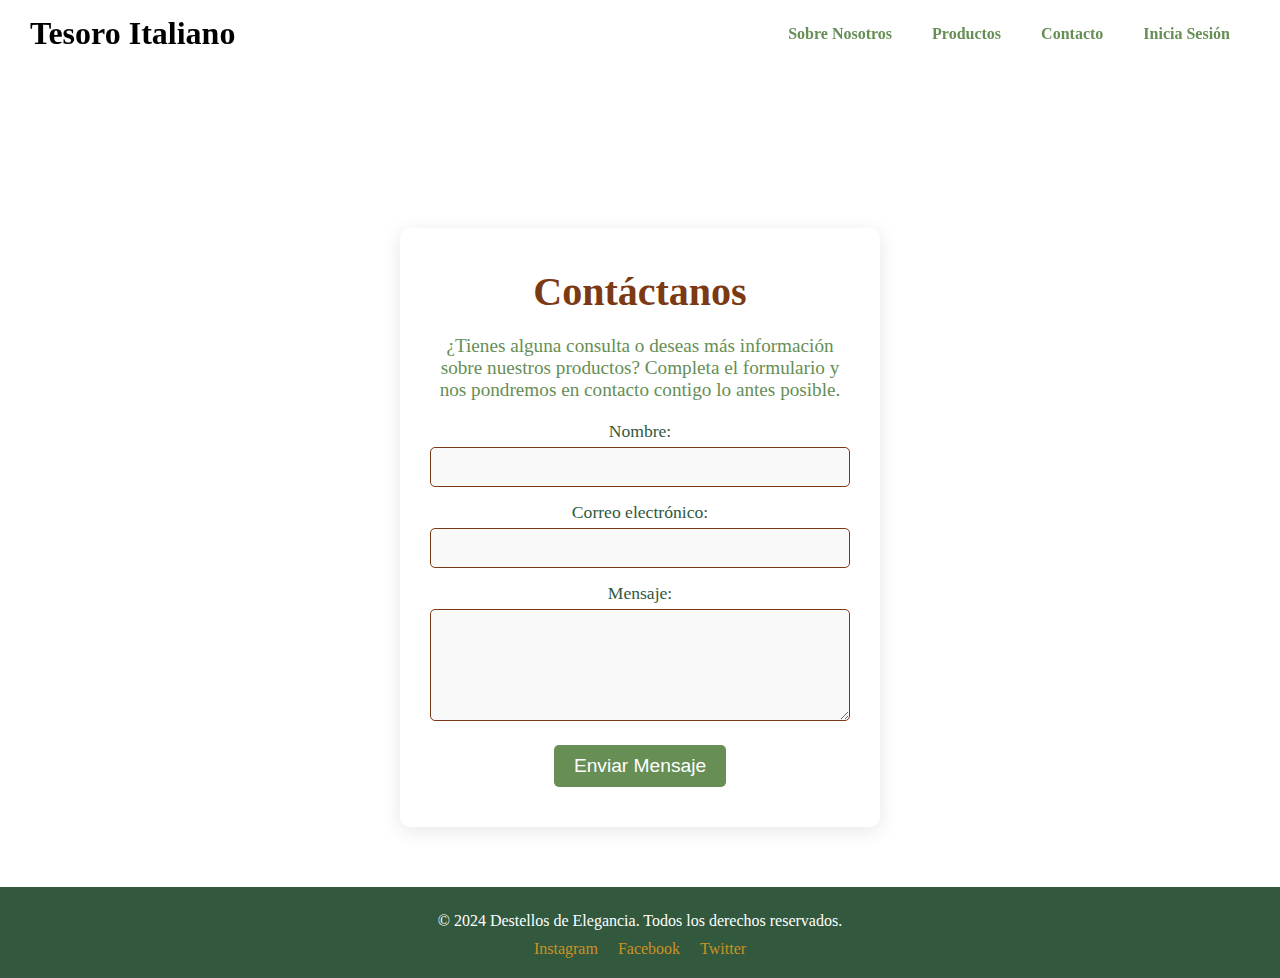
<file: contacto.html>
<!DOCTYPE html>
<html lang="es">
<head>
    <meta charset="UTF-8">
    <meta name="viewport" content="width=device-width, initial-scale=1.0">
    <title>Contacto | Destellos de Elegancia</title>
    <link rel="stylesheet" href="contacto.css">
</head>
<body>

    <nav>
        <div class="logo">
            <h1>Tesoro Italiano</h1>
        </div>
        <ul>
            <li><a href="Nosotros.html">Sobre Nosotros</a></li>
            <li><a href="Productos.html">Productos</a></li>
            <li><a href="contacto.html">Contacto</a></li>
            <li><a href="login.html">Inicia Sesión</a></li>
        </ul>
    </nav>

    <div class="main-content">
        <main class="contact-main">
            <section class="contact-section">
                <h2>Contáctanos</h2>
                <p>¿Tienes alguna consulta o deseas más información sobre nuestros productos? Completa el formulario y nos pondremos en contacto contigo lo antes posible.</p>
                <form action="#" method="post" class="contact-form">
                    <label for="name">Nombre:</label>
                    <input type="text" id="name" name="name" required>
                    
                    <label for="email">Correo electrónico:</label>
                    <input type="email" id="email" name="email" required>
                    
                    <label for="message">Mensaje:</label>
                    <textarea id="message" name="message" rows="5" required></textarea>
                    
                    <button type="submit">Enviar Mensaje</button>
                </form>
            </section>
        </main>
    </div>


    <footer class="footer">
        <p>&copy; 2024 Destellos de Elegancia. Todos los derechos reservados.</p>
        <ul class="socials">
            <li><a href="#">Instagram</a></li>
            <li><a href="#">Facebook</a></li>
            <li><a href="#">Twitter</a></li>
        </ul>
    </footer>

</body>
</html>
</file>
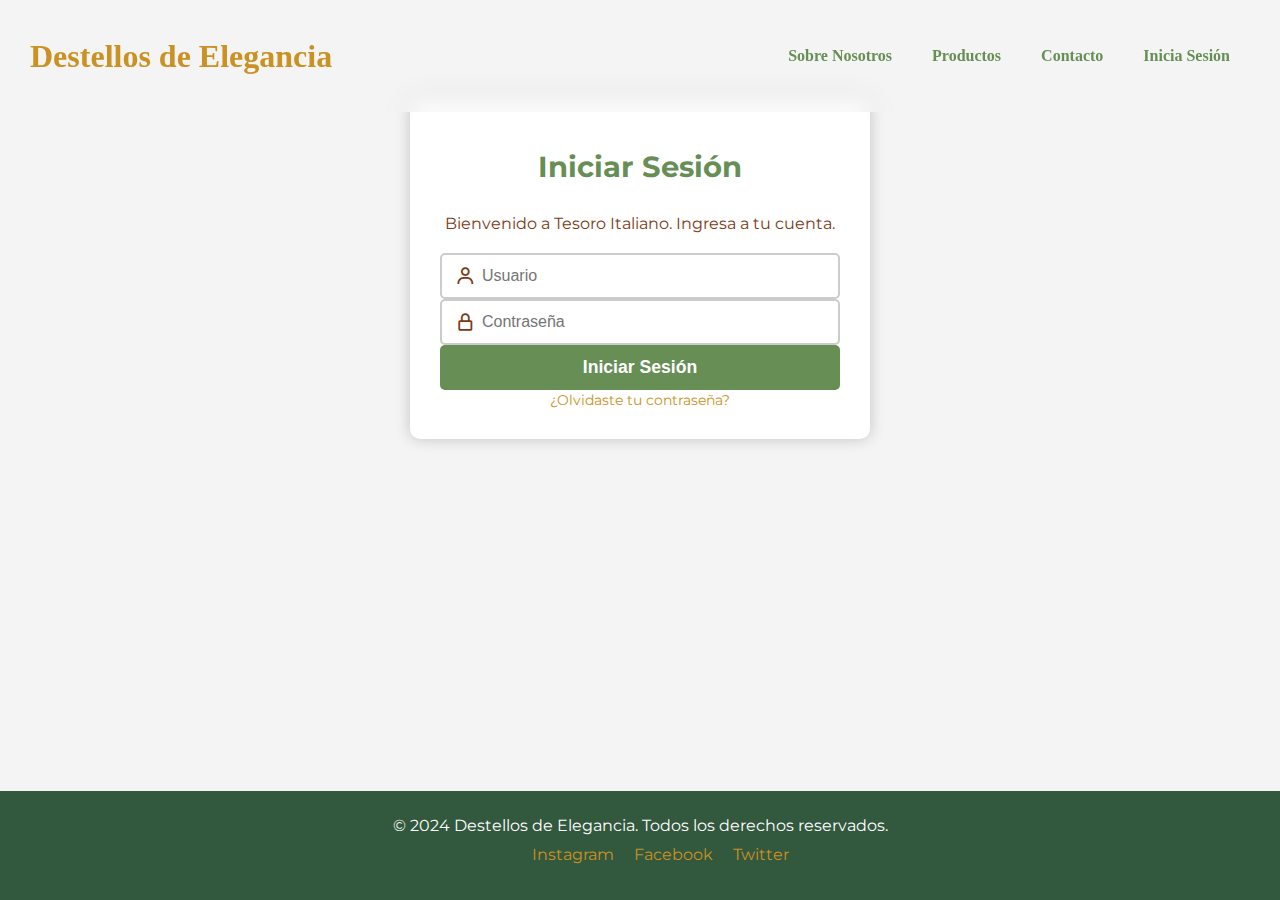
<file: login.html>
<!DOCTYPE html>
<html lang="es">
<head>
    <meta charset="UTF-8">
    <meta name="viewport" content="width=device-width, initial-scale=1.0">
    <title>Iniciar Sesión - Tesoro Italiano</title>
    <link href="https://fonts.googleapis.com/css2?family=Montserrat:wght@400;600;700&display=swap" rel="stylesheet">
    <link href="https://unpkg.com/boxicons/css/boxicons.min.css" rel="stylesheet">
    <link rel="stylesheet" href="login.css">
</head>
<body>

    <header>
        <nav>
            <div class="logo">
                <h1><a href="index.html">Destellos de Elegancia</a></h1>
            </div>
            <ul>
                <li><a href="Nosotros.html">Sobre Nosotros</a></li>
                <li><a href="productos.html">Productos</a></li>
                <li><a href="contacto.html">Contacto</a></li>
                <li><a href="login.html">Inicia Sesión</a></li>
            </ul>
        </nav>
    </header>
    
    <div class="login-container">
        <h1>Iniciar Sesión</h1>
        <p>Bienvenido a Tesoro Italiano. Ingresa a tu cuenta.</p>
        <form>
            <div class="input-box">
                <i class='bx bx-user'></i>
                <input type="text" placeholder="Usuario" required>
            </div>
            <div class="input-box">
                <i class='bx bx-lock-alt'></i>
                <input type="password" placeholder="Contraseña" required>
            </div>
            <button class="btn" type="submit">Iniciar Sesión</button>
            <p><a href="#">¿Olvidaste tu contraseña?</a></p>
        </form>
    </div>

    <footer class="footer">
        <p>&copy; 2024 Destellos de Elegancia. Todos los derechos reservados.</p>
        <ul class="socials">
            <li><a href="#">Instagram</a></li>
            <li><a href="#">Facebook</a></li>
            <li><a href="#">Twitter</a></li>
        </ul>
    </footer>
</body>
</html>
</file>
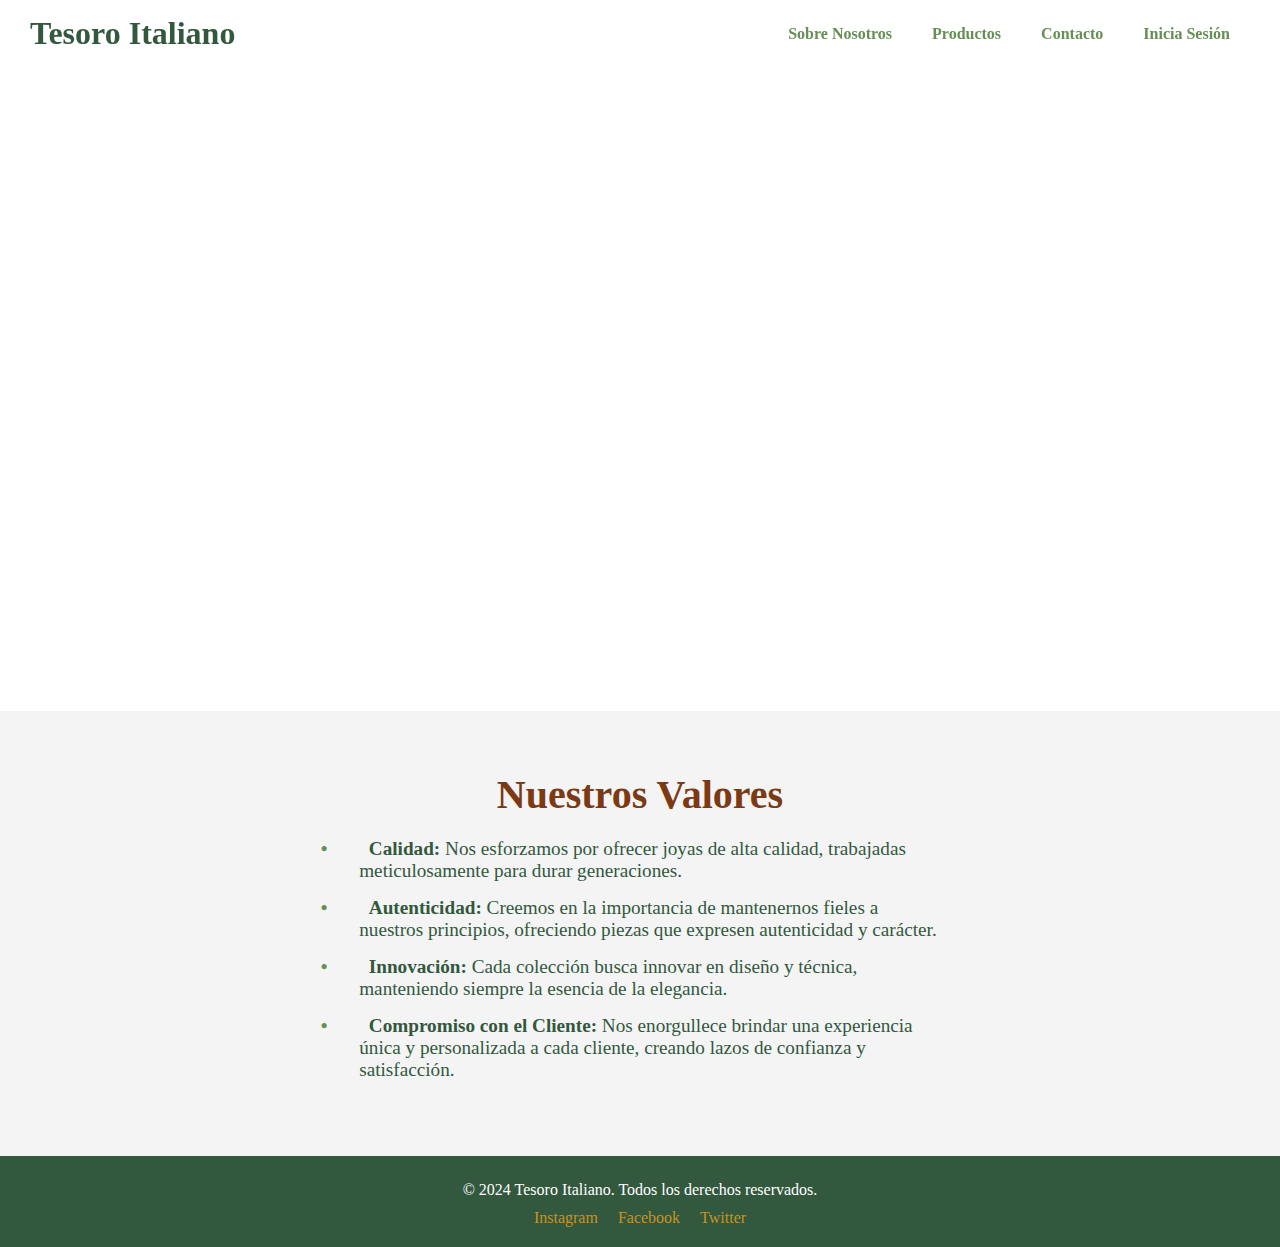
<file: Nosotros.html>
<!DOCTYPE html>
<html lang="es">
<head>
    <meta charset="UTF-8">
    <meta name="viewport" content="width=device-width, initial-scale=1.0">
    <title>Destellos de Elegancia - Joyería Sofisticada y Atemporal</title>
    <meta name="description" content="Descubre Destellos de Elegancia, una marca de joyería inspirada en la sofisticación y la autenticidad. Creemos en el arte de crear joyas únicas que cuentan historias inolvidables.">
    <link rel="stylesheet" href="Nosotros.css">
</head>
<body>

    <header>
        <nav>
            <div class="logo">
                <h1>Tesoro Italiano</h1>
            </div>
            <ul>
                <li><a href="Nosotros.html">Sobre Nosotros</a></li>
                <li><a href="Productos.html">Productos</a></li>
                <li><a href="contacto.html">Contacto</a></li>
                <li><a href="login.html">Inicia Sesión</a></li>
            </ul>
        </nav>
    </header>
    
    </div>

    <main>
        <section class="about-section">
            <div class="about-container">
                <h2>Nuestra Historia</h2>
                <p>En <strong>Tesoro Italiano</strong>, creemos que cada joya cuenta una historia, una historia de momentos especiales, de sueños y de elegancia atemporal. Nuestra marca nace de la pasión por capturar la esencia de la belleza en cada pieza, permitiendo que cada detalle refleje el carácter y el estilo de quienes las llevan.</p>
                <p>Desde nuestros humildes comienzos, nuestro objetivo ha sido crear algo más que joyas: queremos crear conexiones. Cada colección representa una búsqueda por lo exclusivo y lo sofisticado, fusionando técnicas artesanales con materiales de la más alta calidad. Inspirados en el arte, la moda y la naturaleza, trabajamos incansablemente para que cada joya cuente su propia historia.</p>
            </div>
        </section>

        <section class="values-section">
            <h2>Nuestros Valores</h2>
            <ul>
                <li><strong>Calidad:</strong> Nos esforzamos por ofrecer joyas de alta calidad, trabajadas meticulosamente para durar generaciones.</li>
                <li><strong>Autenticidad:</strong> Creemos en la importancia de mantenernos fieles a nuestros principios, ofreciendo piezas que expresen autenticidad y carácter.</li>
                <li><strong>Innovación:</strong> Cada colección busca innovar en diseño y técnica, manteniendo siempre la esencia de la elegancia.</li>
                <li><strong>Compromiso con el Cliente:</strong> Nos enorgullece brindar una experiencia única y personalizada a cada cliente, creando lazos de confianza y satisfacción.</li>
            </ul>
        </section>
    </main>

    <footer class="footer">
        <p>&copy; 2024 Tesoro Italiano. Todos los derechos reservados.</p>
        <ul class="socials">
            <li><a href="#">Instagram</a></li>
            <li><a href="#">Facebook</a></li>
            <li><a href="#">Twitter</a></li>
        </ul>
    </footer>
    
</body>
</file>
<file: contacto.css>
* {
    margin: 0;
    padding: 0;
    box-sizing: border-box;
}

header {
    width: 100%;
    position: fixed;
    top: 0;
    left: 0;
    z-index: 10;
}

nav {
    display: flex;
    justify-content: space-between;
    align-items: center;
    padding: 15px 30px;
    backdrop-filter: blur(10px);
}

.logo h1 a {
    font-family: 'Italiana', serif;
    color: #ca9222;
    text-decoration: none;
}

nav ul {
    display: flex;
    list-style: none;
}

nav ul li {
    margin: 0 20px;
}

nav ul li a {
    text-decoration: none;
    color: #668e55;
    font-weight: 600;
    transition: color 0.3s, transform 0.3s;
}

nav ul li a:hover {
    color: #32583e;
    transform: scale(1.1);
}

.main-content {
    flex: 1;
    display: flex;
    justify-content: center;
    align-items: center;
    padding-top: 100px;
}


.contact-main {
    display: flex;
    justify-content: center;
    align-items: center;
    min-height: 80vh;
}

.contact-section {
    text-align: center;
    background-color: #ffffff;
    padding: 40px 30px;
    border-radius: 10px;
    box-shadow: 0 4px 20px rgba(0, 0, 0, 0.1);
    width: 80%;
    max-width: 600px;
}

.contact-section h2 {
    font-size: 2.5rem;
    color: #7b3914;
    margin-bottom: 20px;
}

.contact-section p {
    font-size: 1.2rem;
    color: #668e55;
    margin-bottom: 20px;
}


.contact-form label {
    display: block;
    font-size: 1.1rem;
    color: #32583e;
    margin-top: 15px;
}

.contact-form input,
.contact-form textarea {
    width: 100%;
    padding: 10px;
    margin-top: 5px;
    border: 1px solid #7b3914;
    border-radius: 5px;
    background-color: #f9f9f9;
    color: #32583e;
    font-size: 1rem;
    font-family: 'Crimson Pro', serif;
}

.contact-form textarea {
    resize: vertical;
}

.contact-form button {
    font-size: 1.2rem;
    padding: 10px 20px;
    color: #ffffff;
    background-color: #668e55;
    border: none;
    border-radius: 5px;
    cursor: pointer;
    margin-top: 20px;
    transition: background-color 0.3s;
}

.contact-form button:hover {
    background-color: #32583e;
}


.footer {
    background-color: #32583e;
    color: #ffffff;
    padding: 20px 30px;
    text-align: center;
}

.footer p {
    margin: 5px 0;
}

.footer .socials {
    list-style: none;
    display: flex;
    justify-content: center;
    margin-top: 10px;
}

.footer .socials li {
    margin: 0 10px;
}

.footer .socials a {
    color: #ca9222;
    text-decoration: none;
    transition: color 0.3s, transform 0.3s;
}

.footer .socials a:hover {
    color: #ffcc00;
    transform: scale(1.1);
}
</file>
<file: login.css>
:root {
    --white: #ffffff;
    --black: #000000;
    --primary-color: #668e55;
    --secondary-color: #7b3914;
    --highlight-color: #ca9222;
    --background: #f4f4f4;
}

body {
    font-family: 'Montserrat', sans-serif;
    background-color: var(--background);
    margin: 0;
    display: flex;
    flex-direction: column;
    min-height: 100vh;
}

.login-container {
    background-color: var(--white);
    width: 100%;
    max-width: 400px;
    padding: 30px;
    border-radius: 10px;
    box-shadow: 0 0 15px rgba(0, 0, 0, 0.2);
    text-align: center;
    display: flex;
    flex-direction: column;
    gap: 20px;
    margin: 100px auto;
}

.login-container h1 {
    color: var(--primary-color);
    font-size: 1.8rem;
    font-weight: 700;
    margin-bottom: 10px;
}

.login-container p {
    color: var(--secondary-color);
    margin: 0;
    font-weight: 400;
}

.input-box {
    position: relative;
    width: 100%;
}

.input-box input {
    width: 100%;
    padding: 12px 20px 12px 40px;
    font-size: 1rem;
    border: 2px solid #ccc;
    border-radius: 5px;
    box-sizing: border-box;
    transition: border-color 0.3s ease;
}

.input-box input:focus {
    border-color: var(--primary-color);
    outline: none;
}

.input-box i {
    position: absolute;
    top: 50%;
    left: 15px;
    transform: translateY(-50%);
    font-size: 1.3rem;
    color: var(--secondary-color);
}

.btn {
    padding: 12px 20px;
    background-color: var(--primary-color);
    color: #fff;
    border: none;
    border-radius: 5px;
    font-size: 1.1rem;
    font-weight: 600;
    cursor: pointer;
    transition: background-color 0.3s;
    width: 100%;
}

.btn:hover {
    background-color: var(--secondary-color);
}

.login-container a {
    color: var(--highlight-color);
    text-decoration: none;
    font-size: 0.9rem;
    transition: color 0.3s;
}

.login-container a:hover {
    color: var(--secondary-color);
}

header {
    width: 100%;
    position: fixed;
    top: 0;
    left: 0;
    z-index: 10;
}

nav {
    display: flex;
    justify-content: space-between;
    align-items: center;
    padding: 15px 30px;
    backdrop-filter: blur(10px);
}

.logo h1 a {
    font-family: 'Italiana', serif;
    color: #ca9222;
    text-decoration: none;
}

nav ul {
    display: flex;
    list-style: none;
}

nav ul li {
    margin: 0 20px;
}

nav ul li a {
    text-decoration: none;
    font-family: 'Italiana', serif;
    color: #668e55;
    font-weight: 600;
    transition: color 0.3s, transform 0.3s;
}

nav ul li a:hover {
    color: #32583e;
    transform: scale(1.1);
}

/* Footer */
.footer {
    background-color: #32583e;
    color: #ffffff;
    padding: 20px 30px;
    text-align: center;
    margin-top: auto;  
}

.footer p {
    margin: 5px 0;
}

.footer .socials {
    list-style: none;
    display: flex;
    justify-content: center;
    margin-top: 10px;
}

.footer .socials li {
    margin: 0 10px;
}

.footer .socials a {
    color: #ca9222;
    text-decoration: none;
    transition: color 0.3s, transform 0.3s;
}

.footer .socials a:hover {
    color: #ffcc00;
    transform: scale(1.1);
}
</file>
<file: Nosotros.css>
* {
    margin: 0;
    padding: 0;
    box-sizing: border-box;
}

body, html {
    height: 100%;
    font-family: 'Crimson Pro', serif;
    scroll-behavior: smooth;
    color: #32583e;
    background-color: #f4f4f4;
    display: flex;
    flex-direction: column;
}

body {
    display: flex;
    flex-direction: column;
    min-height: 100vh;
}

main {
    flex: 1; 
}


header {
    width: 100%;
    position: fixed;
    top: 0;
    left: 0;
    z-index: 10;
}

nav {
    display: flex;
    justify-content: space-between;
    align-items: center;
    padding: 15px 30px;
    backdrop-filter: blur(10px);
}

.logo h1 a {
    font-family: 'Italiana', serif;
    color: #ca9222;
    text-decoration: none;
}

nav ul {
    display: flex;
    list-style: none;
}

nav ul li {
    margin: 0 20px;
}

nav ul li a {
    text-decoration: none;
    color: #668e55;
    font-weight: 600;
    transition: color 0.3s, transform 0.3s;
}

nav ul li a:hover {
    color: #32583e;
    transform: scale(1.1);
}

.about-section {
    padding: 120px 30px;
    background-color: #ffffff;
    display: flex;
    justify-content: center;
    align-items: center;
    text-align: center;
}

.about-container {
    max-width: 800px;
    background-color: #ffffff;
    padding: 40px;
    border-radius: 10px;
    box-shadow: 0 6px 20px rgba(0, 0, 0, 0.15);
    animation: fadeInUp 0.8s ease forwards;
    opacity: 0;
}

.about-section h2 {
    font-size: 3rem;
    font-family: 'Italiana', serif;
    color: #7b3914;
    margin-bottom: 20px;
}

.about-section p {
    font-size: 1.2rem;
    color: #32583e;
    margin-bottom: 20px;
    line-height: 1.6;
}


.values-section {
    padding: 60px 30px;
    background-color: #f4f4f4;
    text-align: center;
    display: flex;
    flex-direction: column;
    align-items: center;
}

.values-section h2 {
    font-size: 2.5rem;
    font-family: 'Italiana', serif;
    color: #7b3914;
    margin-bottom: 20px;
}

.values-section ul {
    list-style: none;
    max-width: 600px;
    text-align: left;
}

.values-section li {
    font-size: 1.2rem;
    color: #32583e;
    margin-bottom: 15px;
    padding-left: 1em;
    text-indent: -1em;
}

.values-section li::before {
    content: "•";
    color: #668e55;
    font-weight: bold;
    display: inline-block;
    width: 1em;
    margin-right: 0.5em;
}


@keyframes fadeInUp {
    from {
        opacity: 0;
        transform: translateY(20px);
    }
    to {
        opacity: 1;
        transform: translateY(0);
    }
}


.footer {
    background-color: #32583e;
    color: #ffffff;
    padding: 20px 30px;
    text-align: center;
}

.footer p {
    margin: 5px 0;
}

.footer .socials {
    list-style: none;
    display: flex;
    justify-content: center;
    margin-top: 10px;
}

.footer .socials li {
    margin: 0 10px;
}

.footer .socials a {
    color: #ca9222;
    text-decoration: none;
    transition: color 0.3s, transform 0.3s;
}

.footer .socials a:hover {
    color: #ffcc00;
    transform: scale(1.1);
}
</file>
